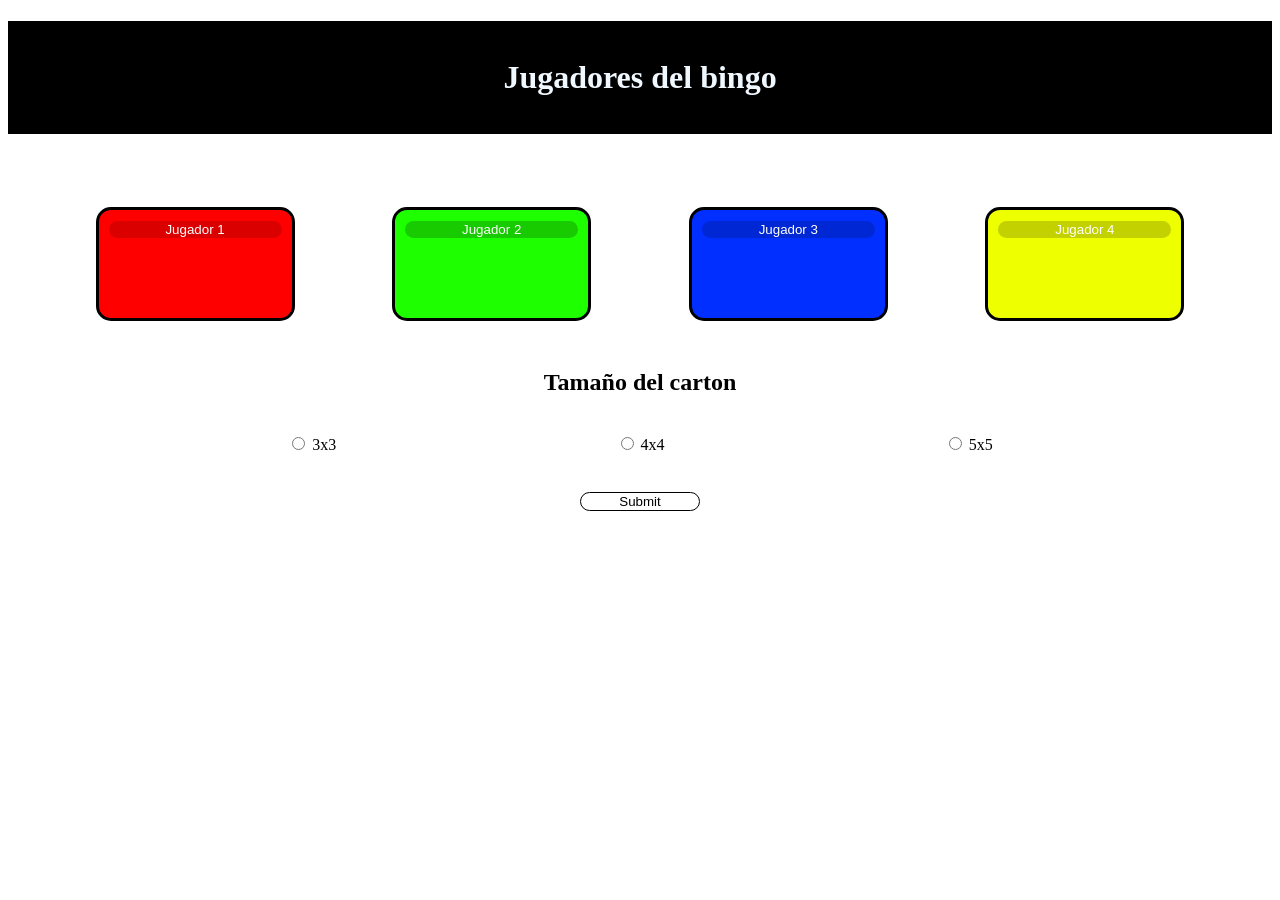
<file: index.html>
<!DOCTYPE html>
<html lang="en">
<head>
    <meta charset="UTF-8">
    <meta name="viewport" content="width=device-width, initial-scale=1.0">
    <link rel="stylesheet" href="css/stylePlayers.css"/>
    <title>Bingo game</title>
</head>
<body>
    <form id="form">
        <h1>Jugadores del bingo</h1>
        <div class="container">
            <div class="p1"><input type="text" id="player1" placeholder="Jugador 1"></div>
            <div class="p2"><input type="text" id="player2" placeholder="Jugador 2"></div>
            <div class="p3"><input type="text" id="player3" placeholder="Jugador 3"></div>
            <div class="p4"><input type="text" id="player4" placeholder="Jugador 4"></div>
        </div>
        <h2>Tamaño del carton</h2>
        <div class="size-container">
            <div>
                <input type="radio" id="3x3" name="size" value="3"> 
                <label for="3x3">3x3</label>
            </div>
            <div>
                <input type="radio" id="4x4" name="size" value="4"> 
                <label for="4x4">4x4</label>
            </div>
            <div>
                <input type="radio" id="5x5" name="size" value="5">
                <label for="5x5">5x5</label>
            </div>
        </div>
        <div class="submit-container">
            <input type="submit" class="submit">
        </div>
    </form>
    <script src="js/savePlayers.js"></script>
</body>
</html>
</file>
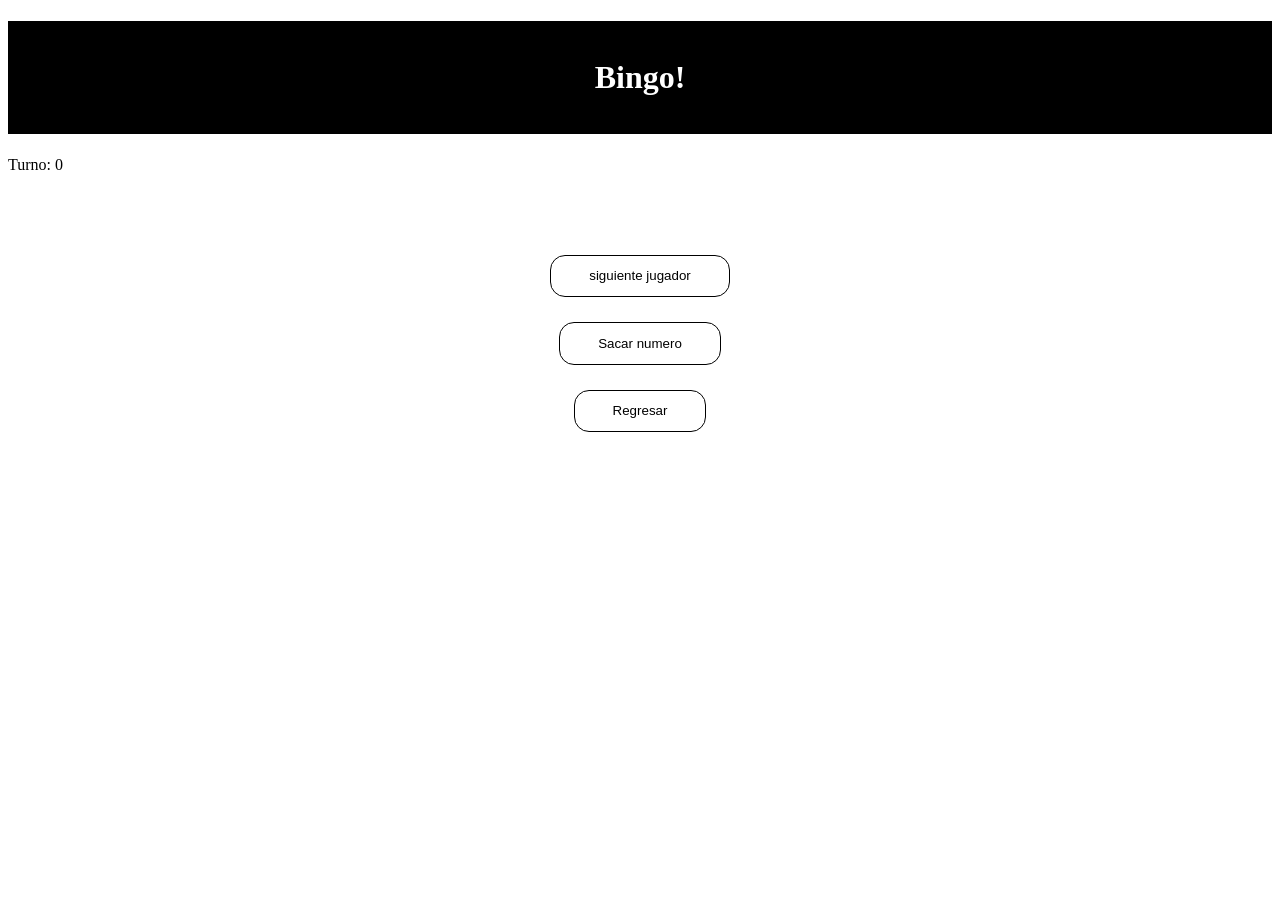
<file: game.html>
<!DOCTYPE html>
<html lang="en">
<head>
    <meta charset="UTF-8">
    <meta name="viewport" content="width=device-width, initial-scale=1.0">
    <title>Document</title>
    <link rel="stylesheet" href="css/styleGame.css">
</head>
<body>
    <h1 class="title">Bingo!</h1>
    <p id="turno">Turno: 0</p>
    <div class="container"> 
        <div class="carrusel">
            <h2 id="player"></h2>
            <h2 id="numero"></h2>
            <div id="container" class="carrusel-container">
             
            </div>
            <button id="next">siguiente jugador</button>
            <button id="play">Sacar numero</button>
            <button id="back">Regresar</button>
        </div>
    </div>
    <script src="js/createMatrix.js"></script>
    <script src="js/showMatrix.js"></script>
    <script src="js/moveCarousel.js"></script>
    <script src="js/game.js"></script>
</body>
</html>
</file>
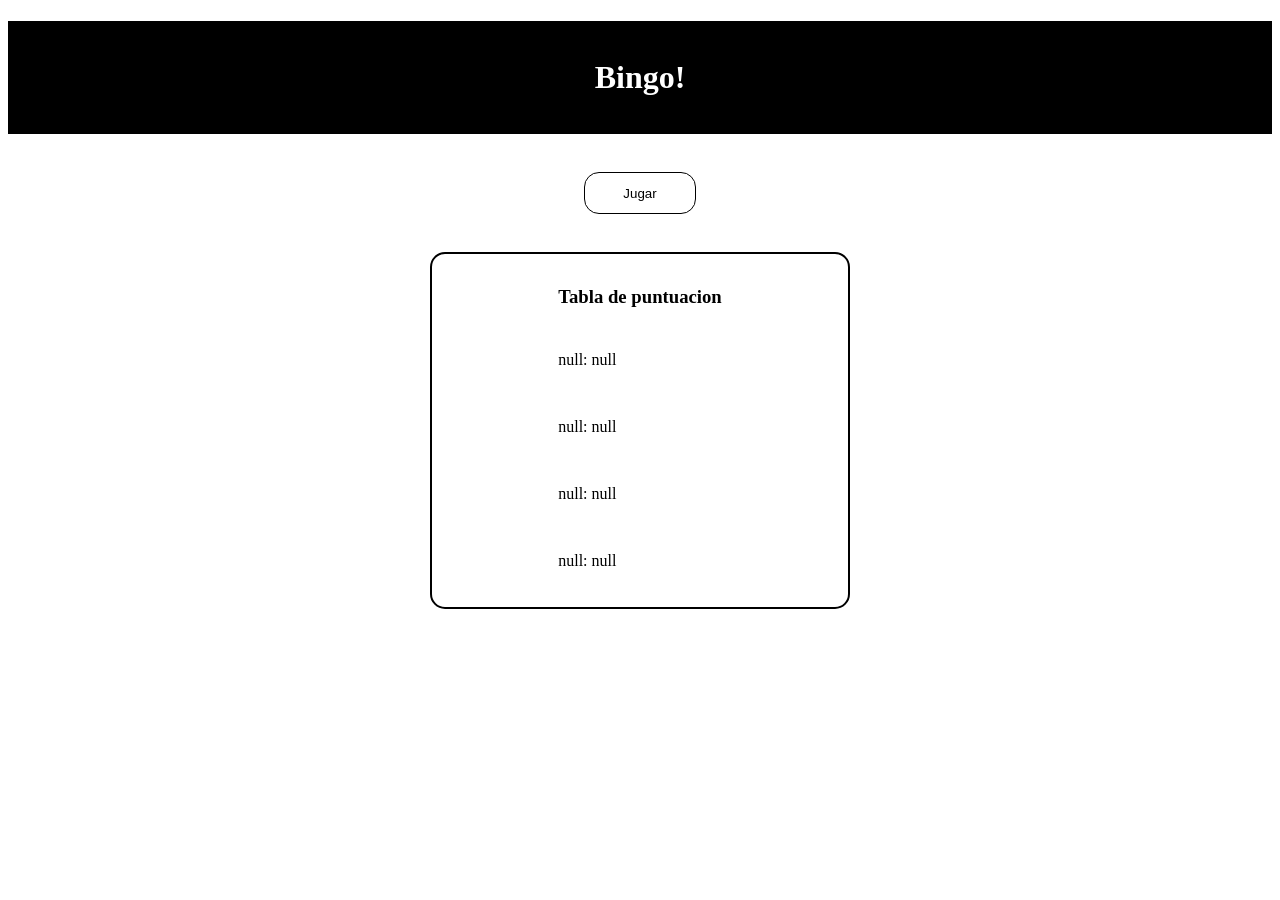
<file: main.html>
<!DOCTYPE html>
<html lang="en">
<head>
    <meta charset="UTF-8">
    <meta name="viewport" content="width=device-width, initial-scale=1.0">
    <link rel="stylesheet" href="css/styleMain.css">
    <title>Document</title>
</head>
<body>
    <h1>Bingo!</h1>
    <div class="container">
        <button id="playButton">Jugar</button>
        <div id="score" class="score">
            <h3>Tabla de puntuacion</h3>
        </div>
    </div>
    <script src="js/loadPlayers.js"></script>
    <script src="js/play.js"></script>
    <script src="js/game.js"></script>
</body>
</html>
</file>
<file: css/stylePlayers.css>
h1{
    text-align: center;
    background-color: black;
    color: aliceblue;
    padding: 3%;
}

.container{
    display: flex;
    align-items: center;
    justify-content: space-evenly;
    flex-wrap: wrap;
    margin-top: 5%;

}

.container div{
    margin: 10px;
    border: 3px solid black;
    padding: 10px 10px 80px 10px;
    max-height: 210px;
    border-radius: 15px;
}

h2{
    margin-top: 3%;
    text-align: center;
}

.size-container{
    display: flex;
    text-align: center;
    justify-content: space-evenly;
    margin-top: 3%;
}


.submit-container{
    display: flex;
    align-items: center;
    justify-content: center;
    margin-top: 3%;
}

.p1{
    background-color: rgb(255, 0, 0);
}

.p2{
    background-color: rgb(30, 255, 0);
}

.p3{
    background-color: rgb(0, 47, 255);
}

.p4{
    background-color: rgb(238, 255, 0);
}

#player1{
    border: none;
    border-radius: 15px;
    background-color: rgb(218, 0, 0);
    color: white;
    text-align: center; 
}

#player2{
    border: none;
    border-radius: 15px;
    background-color: rgb(24, 202, 0);
    color: white;
    text-align: center; 
}

#player3{
    border: none;
    border-radius: 15px;
    background-color: rgb(0, 39, 212);
    color: white;
    text-align: center; 
}

#player4{
    border: none;
    border-radius: 15px;
    background-color: rgb(195, 209, 0);
    color: white;
    text-align: center; 
}

::placeholder{
    color: white;
}

.submit{
    padding-left: 3%;
    padding-right: 3%;
    border-radius: 15px;
    border: 1px solid black;
    background-color: white
}

.submit:hover{
    background-color: black;
    color: white;
}
</file>
<file: css/styleGame.css>
.container{
    position: relative;
    max-width: 100%;
}

.carrusel{
    display: flex;
    flex-direction: column;
    align-items: center;
    justify-content: center;
    margin: 0 auto; 
}

h2{
    text-align: center;
}

.carrusel-container{
    background-color: antiquewhite;
    display: flex;
    justify-content: end;
    width: 100%;
    overflow-x: hidden;
}

.box{
    border: 0.5px solid rgb(0, 0, 0);
    display: grid;
    flex: 0 0 auto;
}

.element{
    border: 1px solid rgb(0, 0, 0);
    padding: 15px;
}

.element-selected{
    border: 1px solid rgb(0, 0, 0);
    padding: 15px;
    background-color: rgb(255, 105, 105);
}

#next{
    margin-top: 2%;
    margin-bottom: 2%;
}

#back{
    margin-top: 2%;
}

#player{
    margin: 0;
}


.title{
    background-color: black;
    color: white;
    text-align: center;
    padding: 3%;
}

button{
    background-color: white;
    border: 1px solid black;
    border-radius: 15px;
    padding: 1% 3% 1% 3%;
}

button:hover{
    background-color: black;
    color: white;
}
</file>
<file: css/styleMain.css>
h1{
    text-align: center;
    background-color: black;
    color: white;
    padding: 3%;
}

.container{
    display: flex;
    align-items: center;
    justify-content: center;
    flex-direction: column;
    margin-top: 3%;
}

.score{
    display: flex;
    flex-direction: column;
    border: 2px solid black;
    padding: 1% 10% 1% 10%;
    margin-top: 3%;
    border-radius: 15px;
}

.score p{
    margin: 15% 0 15% 0;
}

#playButton{
    background-color: white;
    border: 1px solid black;
    border-radius: 15px;
    padding: 1% 3% 1% 3%;
}

#playButton:hover{
    background-color: black;
    color: white;
}
</file>
